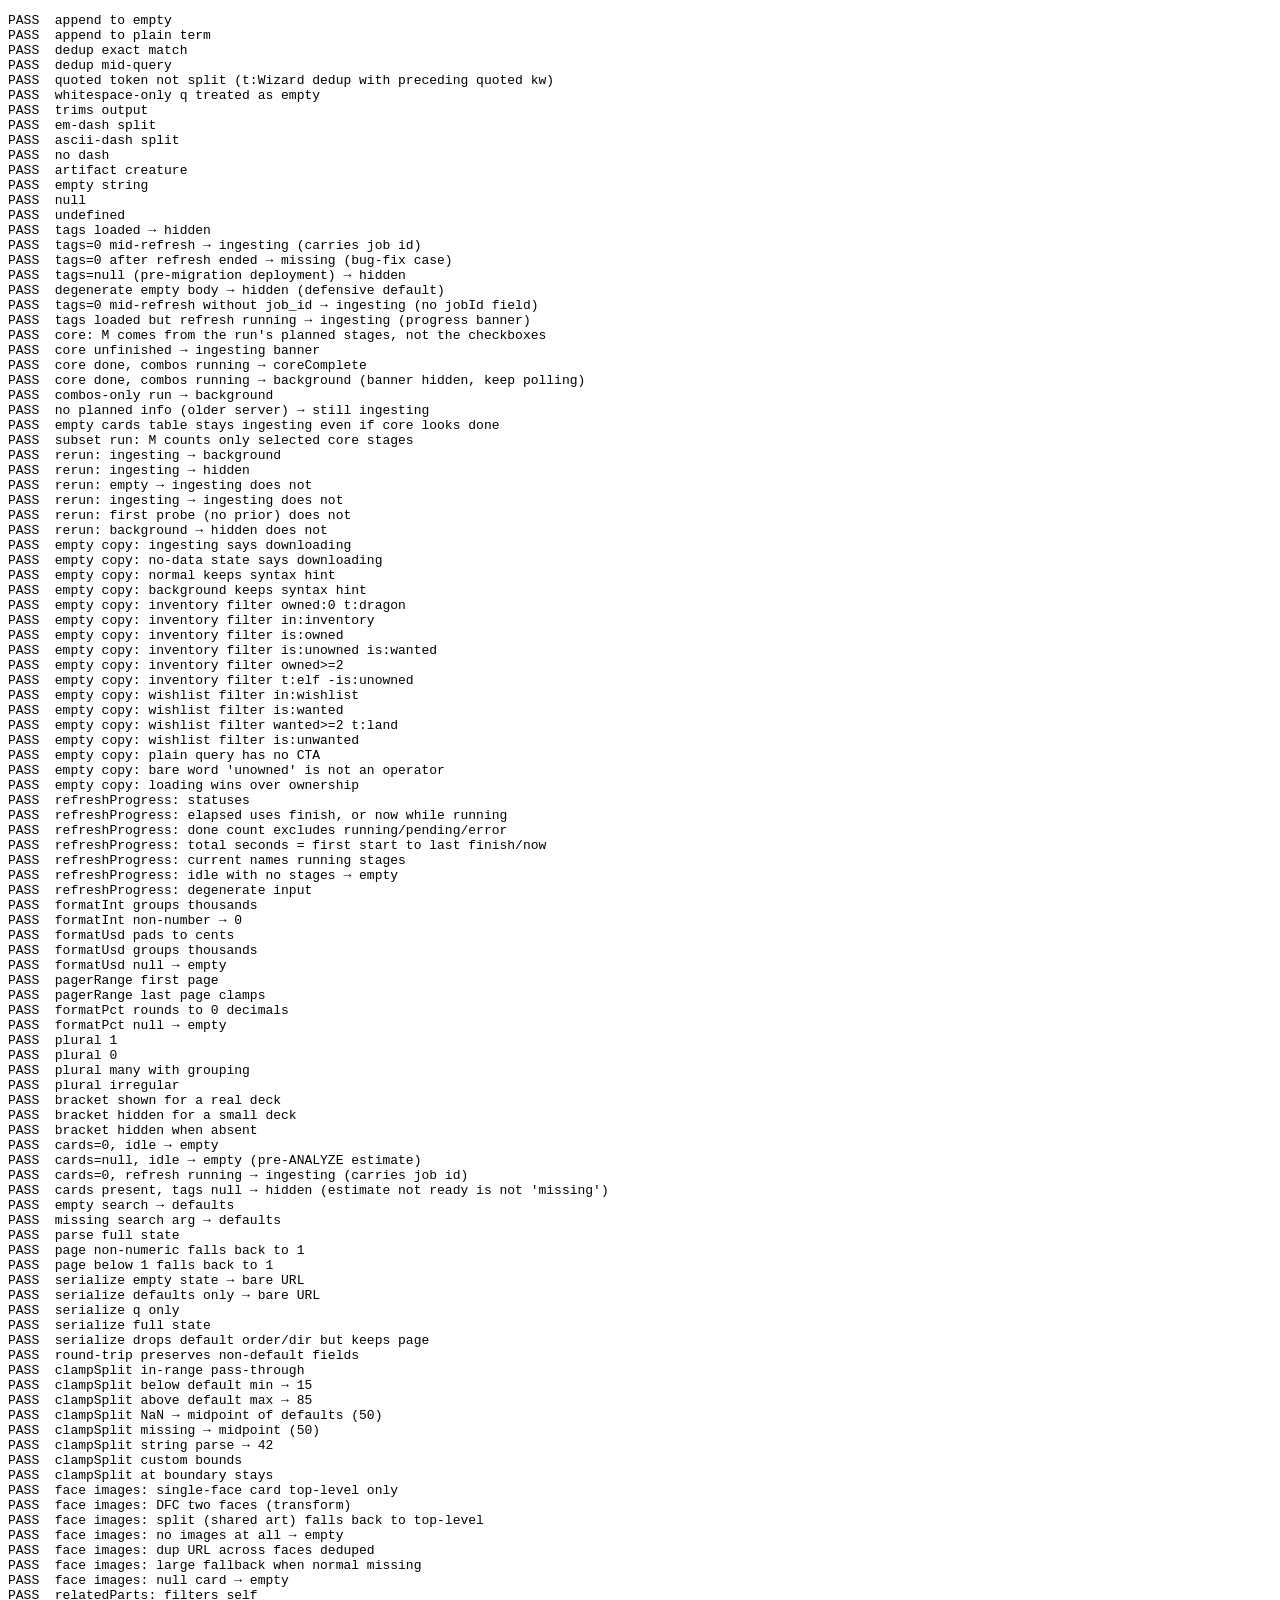
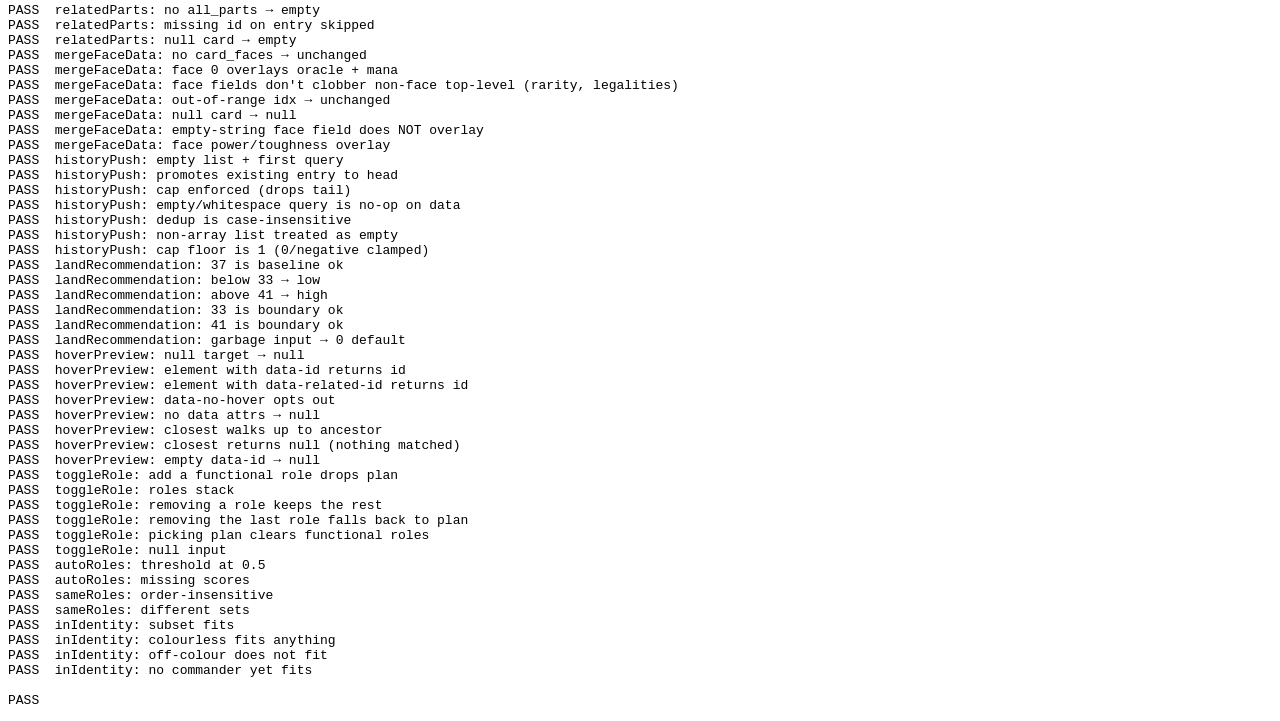
<file: web/test_helpers.html>
<!doctype html>
<html lang="en">
<head>
  <meta charset="utf-8">
  <title>helpers self-check</title>
</head>
<body>
<pre id="out"></pre>
<script src="helpers.js"></script>
<script>
  const {
    appendPredicate, splitTypeLine, bannerStateFromHealth,
    urlStateFromSearch, urlStateToSearch, clampSplit,
    cardFaceImages, relatedParts, mergeFaceData,
    historyPush, landRecommendation, hoverPreviewShouldShow,
    refreshProgress, formatInt, formatPct, formatUsd, pagerRange, plural, bracketLabel,
    shouldRerunSearch, emptyResultsCopy, toggleRole, autoRoles, sameRoles, inIdentity,
  } = window.bibliohelpers;
  const out = document.getElementById("out");
  let fail = 0;

  function check(name, actual, expected) {
    const a = JSON.stringify(actual);
    const e = JSON.stringify(expected);
    const ok = a === e;
    if (!ok) fail++;
    const line = `${ok ? "PASS" : "FAIL"}  ${name}\n` +
      (ok ? "" : `      expected ${e}\n      actual   ${a}\n`);
    out.textContent += line;
    console.log(line.trim());
  }

  // appendPredicate
  check("append to empty",
    appendPredicate("", 'kw:"Flying"'),
    'kw:"Flying"');
  check("append to plain term",
    appendPredicate("lightning", 'kw:"Flying"'),
    'lightning kw:"Flying"');
  check("dedup exact match",
    appendPredicate('kw:"Flying"', 'kw:"Flying"'),
    'kw:"Flying"');
  check("dedup mid-query",
    appendPredicate('lightning kw:"Flying"', 'kw:"Flying"'),
    'lightning kw:"Flying"');
  check("quoted token not split (t:Wizard dedup with preceding quoted kw)",
    appendPredicate('kw:"Living Weapon" t:Wizard', 't:Wizard'),
    'kw:"Living Weapon" t:Wizard');
  check("whitespace-only q treated as empty",
    appendPredicate("   ", 't:Wizard'),
    't:Wizard');
  check("trims output",
    appendPredicate("  lightning  ", 'r:mythic'),
    'lightning r:mythic');

  // splitTypeLine
  check("em-dash split",
    splitTypeLine("Legendary Creature — Human Wizard"),
    ["Legendary", "Creature", "Human", "Wizard"]);
  check("ascii-dash split",
    splitTypeLine("Legendary Creature -- Human Wizard"),
    ["Legendary", "Creature", "Human", "Wizard"]);
  check("no dash",
    splitTypeLine("Instant"),
    ["Instant"]);
  check("artifact creature",
    splitTypeLine("Artifact Creature — Construct"),
    ["Artifact", "Creature", "Construct"]);
  check("empty string",
    splitTypeLine(""),
    []);
  check("null",
    splitTypeLine(null),
    []);
  check("undefined",
    splitTypeLine(undefined),
    []);

  // bannerStateFromHealth (D10.5)
  check("tags loaded → hidden",
    bannerStateFromHealth({oracle_tags_count: 540871, refresh: {running: false}}),
    {kind: "hidden"});
  check("tags=0 mid-refresh → ingesting (carries job id)",
    bannerStateFromHealth({oracle_tags_count: 0, refresh: {running: true, job_id: "abc"}}),
    {kind: "ingesting", jobId: "abc"});
  check("tags=0 after refresh ended → missing (bug-fix case)",
    bannerStateFromHealth({oracle_tags_count: 0, refresh: {running: false}}),
    {kind: "missing"});
  check("tags=null (pre-migration deployment) → hidden",
    bannerStateFromHealth({oracle_tags_count: null, refresh: {running: false}}),
    {kind: "hidden"});
  check("degenerate empty body → hidden (defensive default)",
    bannerStateFromHealth({}),
    {kind: "hidden"});
  check("tags=0 mid-refresh without job_id → ingesting (no jobId field)",
    bannerStateFromHealth({oracle_tags_count: 0, refresh: {running: true}}),
    {kind: "ingesting"});

  check("tags loaded but refresh running → ingesting (progress banner)",
    bannerStateFromHealth({cards_count: 5, oracle_tags_count: 9, refresh: {running: true, job_id: "j"}}),
    {kind: "ingesting", jobId: "j"});

  // Core vs best-effort stages (first-run banner)
  (function () {
    const t0 = "2026-01-01T00:00:00Z";
    const t1 = "2026-01-01T00:00:50Z";
    const fin = (name) => ({name, started_at: t0, finished_at: t1, rows: 1, error: null});
    const run = (name) => ({name, started_at: t0, finished_at: null, rows: null, error: null});
    const planned = ["ingest", "embed", "hnsw", "classify", "tags", "combos", "deck_cards"];
    const mk = (stages) => ({cards_count: 100, oracle_tags_count: 5,
      refresh: {running: true, job_id: "j", planned_stages: planned, stages}});
    const now = Date.parse("2026-01-01T00:02:00Z");

    const early = mk([fin("ingest"), run("embed")]);
    const p1 = refreshProgress(early.refresh, [], now);
    check("core: M comes from the run's planned stages, not the checkboxes",
      [p1.rows.length, p1.coreDone, p1.coreTotal, p1.coreComplete], [7, 1, 4, false]);
    check("core unfinished → ingesting banner", bannerStateFromHealth(early).kind, "ingesting");

    const late = mk([fin("ingest"), fin("embed"), fin("hnsw"), fin("classify"), fin("tags"), run("combos")]);
    const p2 = refreshProgress(late.refresh, [], now);
    check("core done, combos running → coreComplete", [p2.coreDone, p2.coreTotal, p2.coreComplete], [4, 4, true]);
    check("core done, combos running → background (banner hidden, keep polling)",
      bannerStateFromHealth(late), {kind: "background", jobId: "j"});

    const noCore = {cards_count: 100, oracle_tags_count: 5,
      refresh: {running: true, planned_stages: ["combos"], stages: [run("combos")]}};
    check("combos-only run → background", bannerStateFromHealth(noCore).kind, "background");
    check("no planned info (older server) → still ingesting",
      bannerStateFromHealth({cards_count: 5, oracle_tags_count: 9, refresh: {running: true}}).kind, "ingesting");
    check("empty cards table stays ingesting even if core looks done",
      bannerStateFromHealth({...late, cards_count: 0}).kind, "ingesting");
    check("subset run: M counts only selected core stages",
      refreshProgress({running: true, planned_stages: ["ingest", "embed"], stages: [fin("ingest")]}, [], now).coreTotal, 2);
  })();

  // shouldRerunSearch: results appear on their own when cards become searchable
  check("rerun: ingesting → background", shouldRerunSearch("ingesting", "background"), true);
  check("rerun: ingesting → hidden", shouldRerunSearch("ingesting", "hidden"), true);
  check("rerun: empty → ingesting does not", shouldRerunSearch("empty", "ingesting"), false);
  check("rerun: ingesting → ingesting does not", shouldRerunSearch("ingesting", "ingesting"), false);
  check("rerun: first probe (no prior) does not", shouldRerunSearch(null, "hidden"), false);
  check("rerun: background → hidden does not", shouldRerunSearch("background", "hidden"), false);

  // emptyResultsCopy: zero-results text depends on whether data is still loading
  check("empty copy: ingesting says downloading",
    /still downloading/i.test(emptyResultsCopy("ingesting").title), true);
  check("empty copy: no-data state says downloading",
    /still downloading/i.test(emptyResultsCopy("empty").title), true);
  check("empty copy: normal keeps syntax hint",
    /search syntax/i.test(emptyResultsCopy("hidden").body), true);
  check("empty copy: background keeps syntax hint",
    /search syntax/i.test(emptyResultsCopy("background").body), true);
  // Ownership/wishlist operators -> explain the filter depends on imported data
  for (const q of ["owned:0 t:dragon", "in:inventory", "is:owned", "is:unowned is:wanted", "owned>=2", "t:elf -is:unowned"]) {
    const c = emptyResultsCopy("hidden", q);
    check("empty copy: inventory filter " + q,
      [c.title, /inventory/.test(c.body), c.cta.focus], ["No matches", true, "#invCsvFile"]);
  }
  for (const q of ["in:wishlist", "is:wanted", "wanted>=2 t:land", "is:unwanted"]) {
    const c = emptyResultsCopy("hidden", q);
    check("empty copy: wishlist filter " + q,
      [c.title, /wishlist/.test(c.body), c.cta.focus], ["No matches", true, "#wlCsvFile"]);
  }
  check("empty copy: plain query has no CTA", emptyResultsCopy("hidden", "t:dragon").cta, undefined);
  check("empty copy: bare word 'unowned' is not an operator", emptyResultsCopy("hidden", "unowned").cta, undefined);
  check("empty copy: loading wins over ownership", emptyResultsCopy("ingesting", "owned:0").cta, undefined);

  // refreshProgress (F3): per-stage rows from /health.refresh
  (function () {
    const t0 = "2026-01-01T00:00:00Z";
    const t1 = "2026-01-01T00:00:50Z";
    const now = Date.parse("2026-01-01T00:02:00Z");
    const p = refreshProgress({running: true, stages: [
      {name: "ingest", started_at: t0, finished_at: t1, rows: 10, error: null},
      {name: "embed", started_at: t1, finished_at: null, rows: null, error: null},
      {name: "tags", started_at: t0, finished_at: t1, rows: null, error: "boom"},
    ]}, ["ingest", "embed", "tags", "combos"], now);
    check("refreshProgress: statuses",
      p.rows.map((r) => [r.name, r.status]),
      [["ingest", "done"], ["embed", "running"], ["tags", "error"], ["combos", "pending"]]);
    check("refreshProgress: elapsed uses finish, or now while running",
      p.rows.map((r) => r.seconds),
      [50, 70, 50, null]);
    check("refreshProgress: done count excludes running/pending/error", p.done, 1);
    check("refreshProgress: total seconds = first start to last finish/now", p.totalSeconds, 120);
    check("refreshProgress: current names running stages", p.running, ["embed"]);
    check("refreshProgress: idle with no stages → empty",
      refreshProgress({running: false, stages: []}, ["ingest"], now).rows.length, 0);
    check("refreshProgress: degenerate input", refreshProgress(undefined, [], now).done, 0);
  })();

  // F16: number + plural formatting
  check("formatInt groups thousands", formatInt(32115, "en-US"), "32,115");
  check("formatInt non-number → 0", formatInt(undefined, "en-US"), "0");
  check("formatUsd pads to cents", formatUsd(0.1, "en-US"), "$0.10");
  check("formatUsd groups thousands", formatUsd("4133.77", "en-US"), "$4,133.77");
  check("formatUsd null → empty", formatUsd(null, "en-US"), "");
  check("pagerRange first page", pagerRange(1, 100, 2832, "en-US"), "1–100 of 2,832");
  check("pagerRange last page clamps", pagerRange(29, 100, 2832, "en-US"), "2,801–2,832 of 2,832");
  check("formatPct rounds to 0 decimals", formatPct(31.58, "en-US"), "32%");
  check("formatPct null → empty", formatPct(null, "en-US"), "");
  check("plural 1", plural(1, "card", undefined, "en-US"), "1 card");
  check("plural 0", plural(0, "card", undefined, "en-US"), "0 cards");
  check("plural many with grouping", plural(1500, "card", undefined, "en-US"), "1,500 cards");
  check("plural irregular", plural(2, "copy", "copies", "en-US"), "2 copies");
  check("bracket shown for a real deck", bracketLabel(4, 99), "Bracket ≈4 (est.)");
  check("bracket hidden for a small deck", bracketLabel(1, 12), "");
  check("bracket hidden when absent", bracketLabel(null, 99), "");

  // F2: empty cards table (0 or null) → "empty" onboarding banner
  check("cards=0, idle → empty",
    bannerStateFromHealth({cards_count: 0, oracle_tags_count: null, refresh: {running: false}}),
    {kind: "empty"});
  check("cards=null, idle → empty (pre-ANALYZE estimate)",
    bannerStateFromHealth({cards_count: null, oracle_tags_count: null, refresh: {running: false}}),
    {kind: "empty"});
  check("cards=0, refresh running → ingesting (carries job id)",
    bannerStateFromHealth({cards_count: 0, oracle_tags_count: null, refresh: {running: true, job_id: "j1"}}),
    {kind: "ingesting", jobId: "j1"});
  check("cards present, tags null → hidden (estimate not ready is not 'missing')",
    bannerStateFromHealth({cards_count: 1000, oracle_tags_count: null, refresh: {running: false}}),
    {kind: "hidden"});

  // urlStateFromSearch / urlStateToSearch (D9.7)
  check("empty search → defaults",
    urlStateFromSearch(""),
    {q: "", order: "name", dir: "auto", page: 1, id: null});
  check("missing search arg → defaults",
    urlStateFromSearch(undefined),
    {q: "", order: "name", dir: "auto", page: 1, id: null});
  check("parse full state",
    urlStateFromSearch("?q=t%3Adragon&order=cmc&dir=desc&page=3&id=abc"),
    {q: "t:dragon", order: "cmc", dir: "desc", page: 3, id: "abc"});
  check("page non-numeric falls back to 1",
    urlStateFromSearch("?q=x&page=abc"),
    {q: "x", order: "name", dir: "auto", page: 1, id: null});
  check("page below 1 falls back to 1",
    urlStateFromSearch("?q=x&page=0"),
    {q: "x", order: "name", dir: "auto", page: 1, id: null});
  check("serialize empty state → bare URL",
    urlStateToSearch({}),
    "");
  check("serialize defaults only → bare URL",
    urlStateToSearch({q: "", order: "name", dir: "auto", page: 1, id: null}),
    "");
  check("serialize q only",
    urlStateToSearch({q: "t:dragon"}),
    "?q=t%3Adragon");
  check("serialize full state",
    urlStateToSearch({q: "t:dragon", order: "cmc", dir: "desc", page: 3, id: "abc"}),
    "?q=t%3Adragon&order=cmc&dir=desc&page=3&id=abc");
  check("serialize drops default order/dir but keeps page",
    urlStateToSearch({q: "x", order: "name", dir: "auto", page: 2}),
    "?q=x&page=2");
  check("round-trip preserves non-default fields",
    urlStateFromSearch(urlStateToSearch({q: "c:r", order: "cmc", dir: "asc", page: 5, id: "z"})),
    {q: "c:r", order: "cmc", dir: "asc", page: 5, id: "z"});

  // clampSplit (D9.9)
  check("clampSplit in-range pass-through",
    clampSplit(50), 50);
  check("clampSplit below default min → 15",
    clampSplit(5), 15);
  check("clampSplit above default max → 85",
    clampSplit(99), 85);
  check("clampSplit NaN → midpoint of defaults (50)",
    clampSplit(NaN), 50);
  check("clampSplit missing → midpoint (50)",
    clampSplit(undefined), 50);
  check("clampSplit string parse → 42",
    clampSplit("42"), 42);
  check("clampSplit custom bounds",
    clampSplit(10, 20, 80), 20);
  check("clampSplit at boundary stays",
    clampSplit(15), 15);

  // cardFaceImages (D9.10)
  check("face images: single-face card top-level only",
    cardFaceImages({name: "Bolt", image_uris: {normal: "u1"}}),
    [{url: "u1", name: "Bolt"}]);
  check("face images: DFC two faces (transform)",
    cardFaceImages({
      name: "X", card_faces: [
        {name: "Front", image_uris: {normal: "f"}},
        {name: "Back", image_uris: {normal: "b"}},
      ],
    }),
    [{url: "f", name: "Front"}, {url: "b", name: "Back"}]);
  check("face images: split (shared art) falls back to top-level",
    cardFaceImages({
      name: "Fire // Ice", image_uris: {normal: "shared"},
      card_faces: [{name: "Fire"}, {name: "Ice"}],
    }),
    [{url: "shared", name: "Fire // Ice"}]);
  check("face images: no images at all → empty",
    cardFaceImages({name: "X"}),
    []);
  check("face images: dup URL across faces deduped",
    cardFaceImages({
      name: "X", card_faces: [
        {name: "A", image_uris: {normal: "same"}},
        {name: "B", image_uris: {normal: "same"}},
      ],
    }),
    [{url: "same", name: "A"}]);
  check("face images: large fallback when normal missing",
    cardFaceImages({name: "X", image_uris: {large: "L"}}),
    [{url: "L", name: "X"}]);
  check("face images: null card → empty",
    cardFaceImages(null),
    []);

  // relatedParts (D9.10)
  check("relatedParts: filters self",
    relatedParts({id: "a", all_parts: [
      {id: "a", name: "Self"},
      {id: "b", name: "Token", component: "token"},
    ]}),
    [{id: "b", name: "Token", component: "token"}]);
  check("relatedParts: no all_parts → empty",
    relatedParts({id: "a"}),
    []);
  check("relatedParts: missing id on entry skipped",
    relatedParts({id: "a", all_parts: [{name: "Bad"}, {id: "c", name: "OK"}]}),
    [{id: "c", name: "OK"}]);
  check("relatedParts: null card → empty",
    relatedParts(null),
    []);

  // mergeFaceData (D9.11)
  check("mergeFaceData: no card_faces → unchanged",
    mergeFaceData({name: "Bolt", oracle_text: "deal 3"}, 0),
    {name: "Bolt", oracle_text: "deal 3"});
  check("mergeFaceData: face 0 overlays oracle + mana",
    mergeFaceData({
      name: "Front", oracle_text: "front text", rarity: "rare",
      card_faces: [
        {name: "Front", oracle_text: "front text", mana_cost: "{2}{R}"},
        {name: "Back", oracle_text: "back text", mana_cost: ""},
      ],
    }, 1),
    {
      name: "Back", oracle_text: "back text", rarity: "rare",
      card_faces: [
        {name: "Front", oracle_text: "front text", mana_cost: "{2}{R}"},
        {name: "Back", oracle_text: "back text", mana_cost: ""},
      ],
    });
  check("mergeFaceData: face fields don't clobber non-face top-level (rarity, legalities)",
    mergeFaceData({
      name: "F", rarity: "mythic", legalities: {commander: "legal"},
      card_faces: [{name: "F"}, {name: "B", oracle_text: "back"}],
    }, 1).rarity,
    "mythic");
  check("mergeFaceData: out-of-range idx → unchanged",
    mergeFaceData({name: "X", card_faces: [{name: "F"}, {name: "B"}]}, 5),
    {name: "X", card_faces: [{name: "F"}, {name: "B"}]});
  check("mergeFaceData: null card → null",
    mergeFaceData(null, 0),
    null);
  check("mergeFaceData: empty-string face field does NOT overlay",
    mergeFaceData({
      name: "Top", oracle_text: "top text",
      card_faces: [{name: "F", oracle_text: ""}, {name: "B"}],
    }, 0).oracle_text,
    "top text");
  check("mergeFaceData: face power/toughness overlay",
    mergeFaceData({
      name: "X", power: "1", toughness: "1",
      card_faces: [{name: "F", power: "2", toughness: "3"}, {name: "B", power: "5", toughness: "5"}],
    }, 1).power,
    "5");

  // historyPush (D13.8)
  check("historyPush: empty list + first query",
    historyPush([], "t:dragon", 20),
    ["t:dragon"]);
  check("historyPush: promotes existing entry to head",
    historyPush(["a", "b", "c"], "b", 20),
    ["b", "a", "c"]);
  check("historyPush: cap enforced (drops tail)",
    historyPush(["a", "b", "c"], "d", 3),
    ["d", "a", "b"]);
  check("historyPush: empty/whitespace query is no-op on data",
    historyPush(["a", "b"], "   ", 20),
    ["a", "b"]);
  check("historyPush: dedup is case-insensitive",
    historyPush(["Foo Bar"], "foo bar", 20),
    ["foo bar"]);
  check("historyPush: non-array list treated as empty",
    historyPush(null, "hello", 20),
    ["hello"]);
  check("historyPush: cap floor is 1 (0/negative clamped)",
    historyPush(["a", "b"], "x", 0),
    ["x"]);

  // landRecommendation (D13.9)
  check("landRecommendation: 37 is baseline ok",
    landRecommendation(37),
    {status: "ok", message: "Lands: 37 / ~37 recommended"});
  check("landRecommendation: below 33 → low",
    landRecommendation(28).status,
    "low");
  check("landRecommendation: above 41 → high",
    landRecommendation(45).status,
    "high");
  check("landRecommendation: 33 is boundary ok",
    landRecommendation(33).status,
    "ok");
  check("landRecommendation: 41 is boundary ok",
    landRecommendation(41).status,
    "ok");
  check("landRecommendation: garbage input → 0 default",
    landRecommendation("foo"),
    {status: "ok", message: "Lands: 0 / ~37 recommended"});

  // hoverPreviewShouldShow (D15.4)
  check("hoverPreview: null target → null",
    hoverPreviewShouldShow(null),
    null);
  check("hoverPreview: element with data-id returns id",
    hoverPreviewShouldShow({dataset: {id: "abc"}}),
    {id: "abc"});
  check("hoverPreview: element with data-related-id returns id",
    hoverPreviewShouldShow({dataset: {relatedId: "xyz"}}),
    {id: "xyz"});
  check("hoverPreview: data-no-hover opts out",
    hoverPreviewShouldShow({dataset: {id: "abc", noHover: ""}}),
    null);
  check("hoverPreview: no data attrs → null",
    hoverPreviewShouldShow({dataset: {}}),
    null);
  check("hoverPreview: closest walks up to ancestor",
    hoverPreviewShouldShow({
      dataset: {},
      closest: (sel) => ({dataset: {id: "walked-up"}}),
    }),
    {id: "walked-up"});
  check("hoverPreview: closest returns null (nothing matched)",
    hoverPreviewShouldShow({
      dataset: {},
      closest: () => null,
    }),
    null);
  check("hoverPreview: empty data-id → null",
    hoverPreviewShouldShow({dataset: {id: ""}}),
    null);

  // toggleRole: plan is the residue role, exclusive with the functional ones.
  check("toggleRole: add a functional role drops plan",
    toggleRole(["plan"], "ramp"), ["ramp"]);
  check("toggleRole: roles stack",
    toggleRole(["ramp"], "card_advantage"), ["ramp", "card_advantage"]);
  check("toggleRole: removing a role keeps the rest",
    toggleRole(["ramp", "card_advantage"], "ramp"), ["card_advantage"]);
  check("toggleRole: removing the last role falls back to plan",
    toggleRole(["ramp"], "ramp"), ["plan"]);
  check("toggleRole: picking plan clears functional roles",
    toggleRole(["ramp", "card_advantage"], "plan"), ["plan"]);
  check("toggleRole: null input",
    toggleRole(null, "ramp"), ["ramp"]);

  // autoRoles: what "Reset to auto" restores — every label scoring >= 0.5.
  check("autoRoles: threshold at 0.5",
    autoRoles({ ramp: 0.85, card_advantage: 0.5, plan: 0, mass_disrupt: 0.49 }),
    ["ramp", "card_advantage"]);
  check("autoRoles: missing scores", autoRoles(null), []);
  check("sameRoles: order-insensitive",
    sameRoles(["card_advantage", "ramp"], ["ramp", "card_advantage"]), true);
  check("sameRoles: different sets", sameRoles(["ramp"], ["ramp", "plan"]), false);

  // inIdentity: a card fits a commander when its identity is a subset.
  check("inIdentity: subset fits", inIdentity(["G"], ["G", "U"]), true);
  check("inIdentity: colourless fits anything", inIdentity([], ["R"]), true);
  check("inIdentity: off-colour does not fit", inIdentity(["B"], ["G", "U"]), false);
  check("inIdentity: no commander yet fits", inIdentity(["B"], null), true);

  out.textContent += fail === 0 ? "\nPASS" : `\nFAIL (${fail})`;
</script>
</body>
</html>
</file>
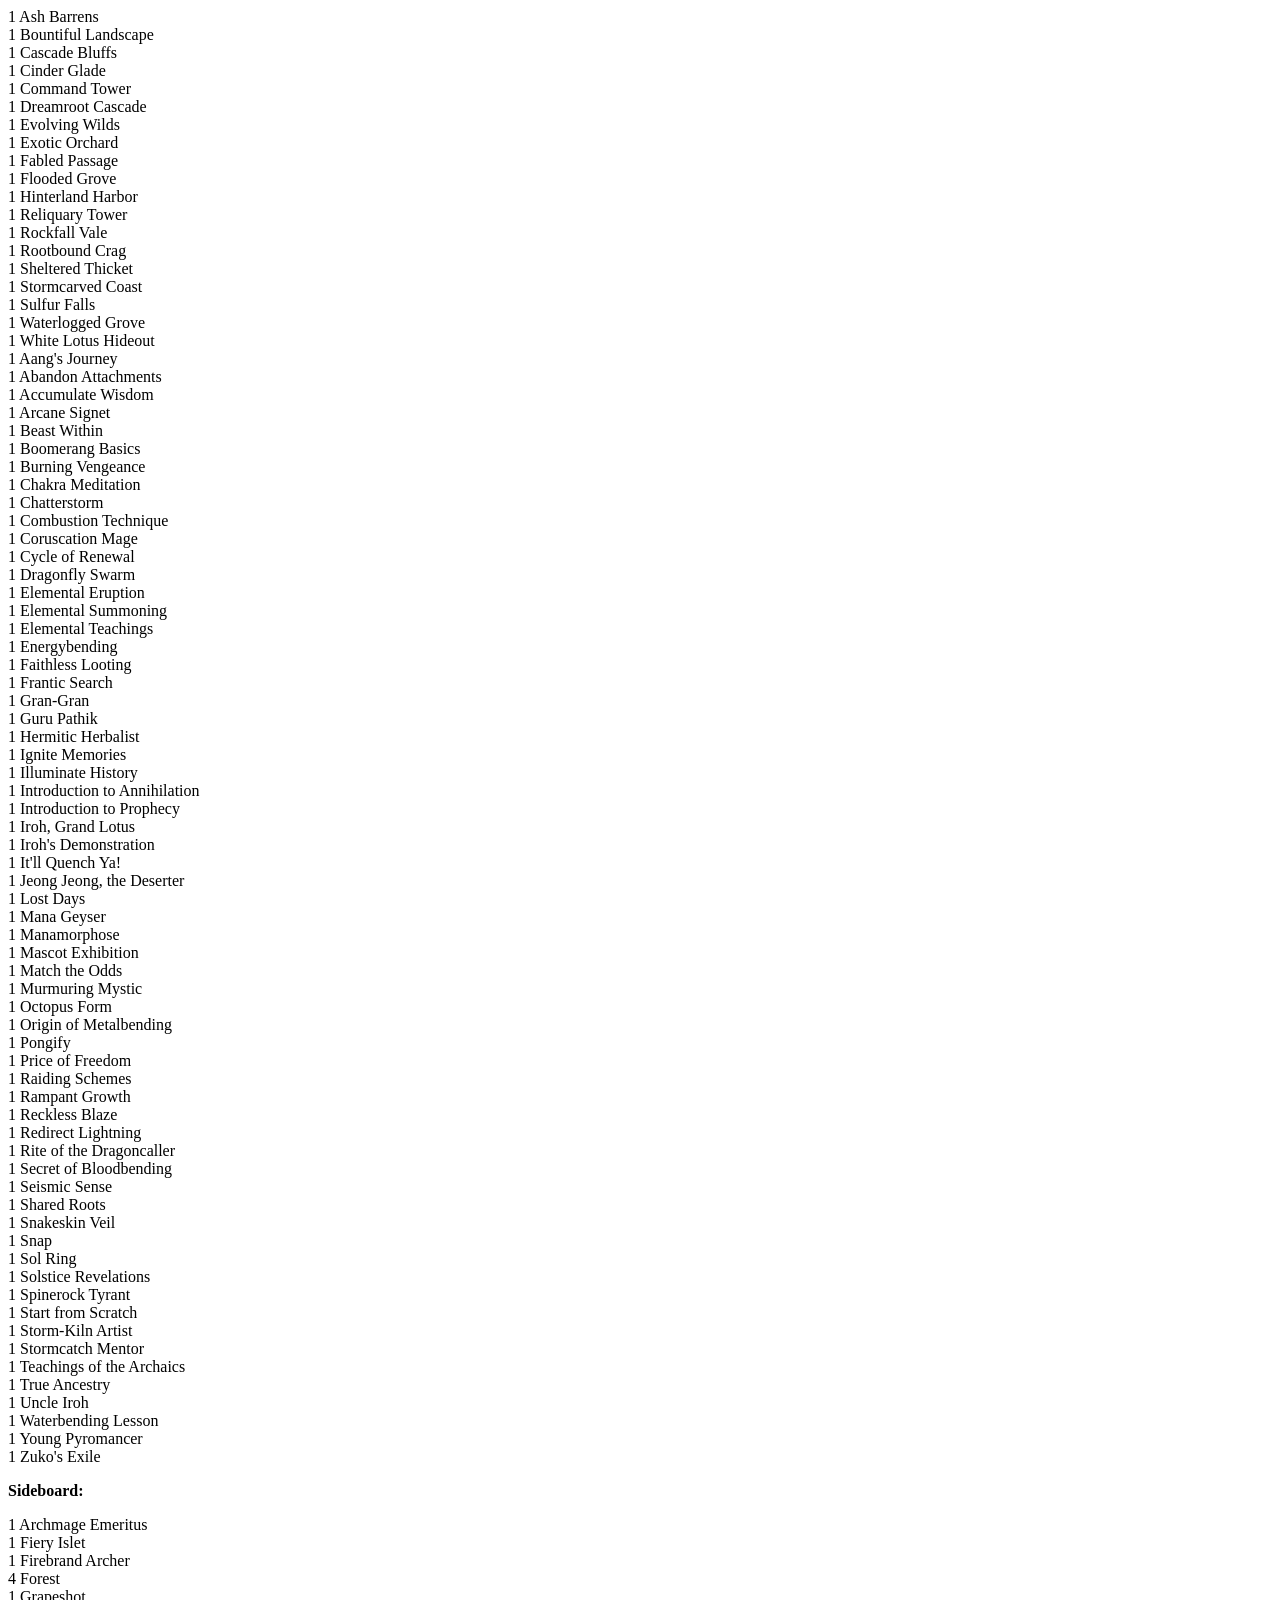
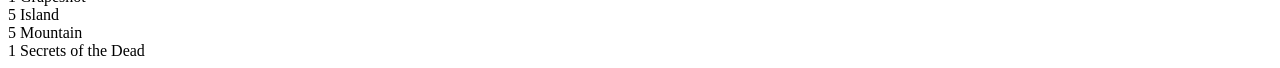
<file: data/example_deck_exports/deckbox/Deckbox.org card set print view.html>
<!DOCTYPE html>
<html xmlns="http://www.w3.org/1999/xhtml" xml:lang="en" lang="en" data-lt-installed="true"><head>
    <meta http-equiv="content-type" content="text/html; charset=UTF-8">
    <meta name="description" content="Card set print view">
    <title>Deckbox.org card set print view</title>
</head>
<body>
        1 Ash Barrens<br>1 Bountiful Landscape<br>1 Cascade Bluffs<br>1 Cinder Glade<br>1 Command Tower<br>1 Dreamroot Cascade<br>1 Evolving Wilds<br>1 Exotic Orchard<br>1 Fabled Passage<br>1 Flooded Grove<br>1 Hinterland Harbor<br>1 Reliquary Tower<br>1 Rockfall Vale<br>1 Rootbound Crag<br>1 Sheltered Thicket<br>1 Stormcarved Coast<br>1 Sulfur Falls<br>1 Waterlogged Grove<br>1 White Lotus Hideout<br>1 Aang's Journey<br>1 Abandon Attachments<br>1 Accumulate Wisdom<br>1 Arcane Signet<br>1 Beast Within<br>1 Boomerang Basics<br>1 Burning Vengeance<br>1 Chakra Meditation<br>1 Chatterstorm<br>1 Combustion Technique<br>1 Coruscation Mage<br>1 Cycle of Renewal<br>1 Dragonfly Swarm<br>1 Elemental Eruption<br>1 Elemental Summoning<br>1 Elemental Teachings<br>1 Energybending<br>1 Faithless Looting<br>1 Frantic Search<br>1 Gran-Gran<br>1 Guru Pathik<br>1 Hermitic Herbalist<br>1 Ignite Memories<br>1 Illuminate History<br>1 Introduction to Annihilation<br>1 Introduction to Prophecy<br>1 Iroh, Grand Lotus<br>1 Iroh's Demonstration<br>1 It'll Quench Ya!<br>1 Jeong Jeong, the Deserter<br>1 Lost Days<br>1 Mana Geyser<br>1 Manamorphose<br>1 Mascot Exhibition<br>1 Match the Odds<br>1 Murmuring Mystic<br>1 Octopus Form<br>1 Origin of Metalbending<br>1 Pongify<br>1 Price of Freedom<br>1 Raiding Schemes<br>1 Rampant Growth<br>1 Reckless Blaze<br>1 Redirect Lightning<br>1 Rite of the Dragoncaller<br>1 Secret of Bloodbending<br>1 Seismic Sense<br>1 Shared Roots<br>1 Snakeskin Veil<br>1 Snap<br>1 Sol Ring<br>1 Solstice Revelations<br>1 Spinerock Tyrant<br>1 Start from Scratch<br>1 Storm-Kiln Artist<br>1 Stormcatch Mentor<br>1 Teachings of the Archaics<br>1 True Ancestry<br>1 Uncle Iroh<br>1 Waterbending Lesson<br>1 Young Pyromancer<br>1 Zuko's Exile<br>

    <p><strong>Sideboard:</strong></p>
    1 Archmage Emeritus<br>1 Fiery Islet<br>1 Firebrand Archer<br>4 Forest<br>1 Grapeshot<br>5 Island<br>5 Mountain<br>1 Secrets of the Dead<br>



</body></html>
</file>
